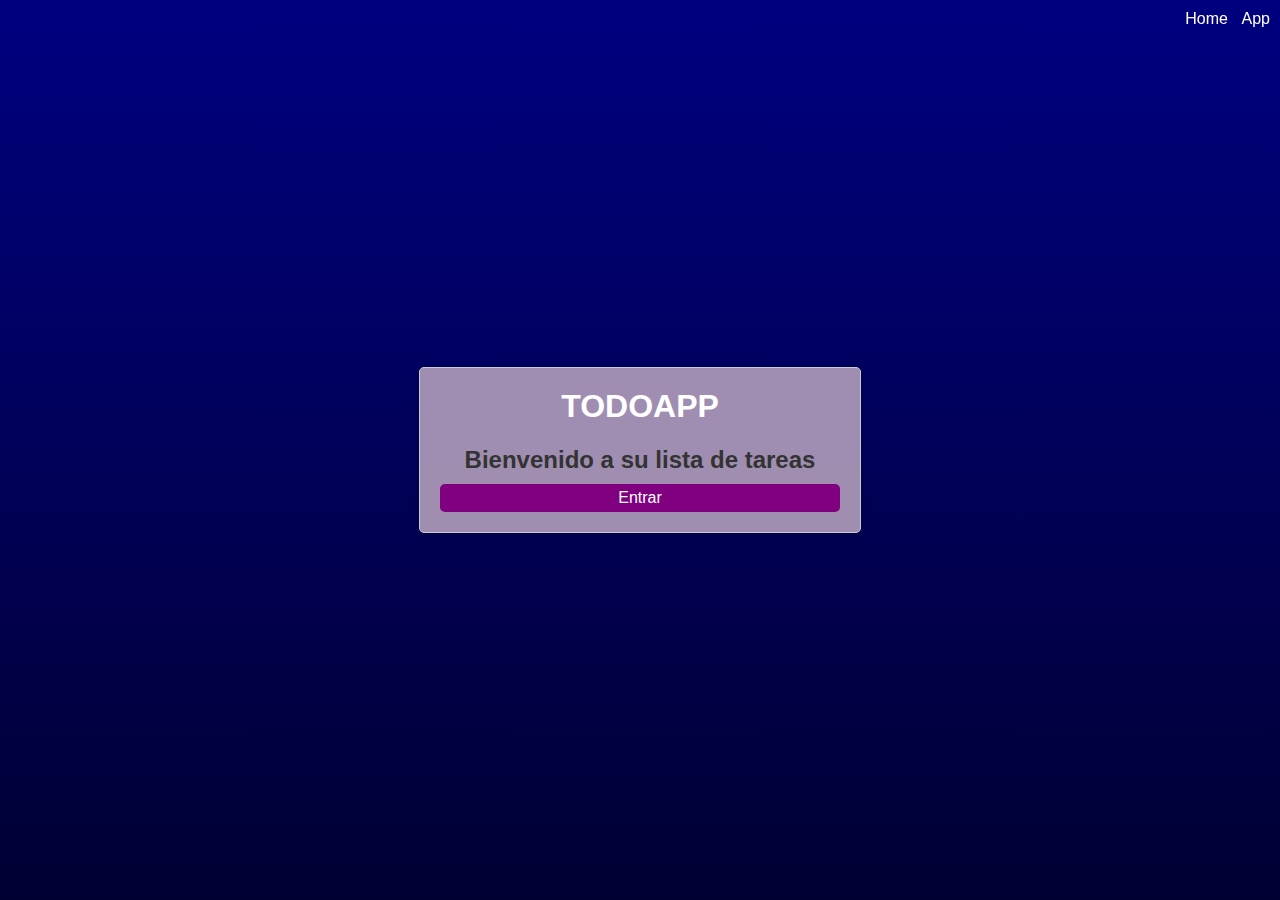
<file: index.html>
<!DOCTYPE html>
<html lang="es">
<head>
    <meta charset="UTF-8">
    <meta http-equiv="X-UA-Compatible" content="IE=edge">
    <meta name="viewport" content="width=device-width, initial-scale=1.0">
    <title>TODOAPP - Página 1</title>
    <link rel="stylesheet" href="estilo.css">
</head>
<body>
    <section class="container">
        <h1>TODOAPP</h1>
        <h2>Bienvenido a su lista de tareas</h2>
        <a href="lista-tareas.html" class="enter-link">Entrar</a> <!-- Cambio a un enlace para "Entrar" -->
    </section>

    <div class="top-links"> <!-- Enlaces en la esquina superior derecha -->
        <a href="index.html">Home</a>
        <a href="lista-tareas.html">App</a>
    </div>

    <script src="script.js"></script>
</body>
</html>
</file>
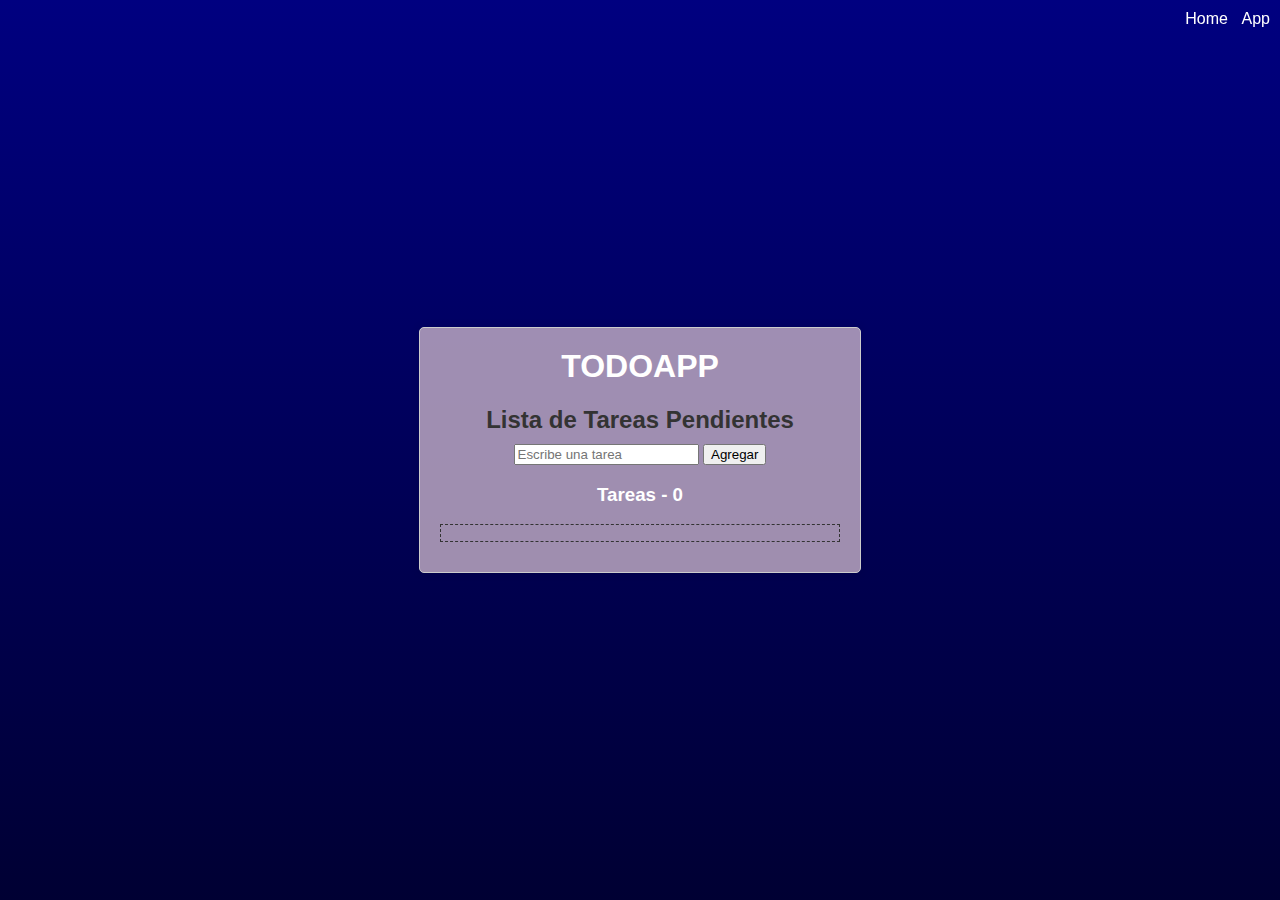
<file: lista-tareas.html>
<!DOCTYPE html>
<html lang="es">
<head>
    <meta charset="UTF-8">
    <meta http-equiv="X-UA-Compatible" content="IE=edge">
    <meta name="viewport" content="width=device-width, initial-scale=1.0">
    <title>TODOAPP - Página 2</title>
    <link rel="stylesheet" href="estilo.css">
</head>
<body>
    <section class="container">
        <h1>TODOAPP</h1>
        <h2>Lista de Tareas Pendientes</h2>
        <input type="text" id="tarea" placeholder="Escribe una tarea">
        <button id="agregar" class="blue-button">Agregar</button>

        <h3>Tareas - <span id="cantidad">0</span></h3>
        <div class="list-container">
            <ul id="listado">

            </ul>
        </div>
    </section>

    <div class="top-links">
        <a href="index.html">Home</a>
        <a href="lista-tareas.html">App</a>
    </div>

    <script src="script.js"></script>
</body>
</html>
</file>
<file: estilo.css>
/* Estilos generales */
body {
    font-family: Arial, sans-serif;
    background: linear-gradient(to bottom, #000080, #000033); /* Fondo degradado azul oscuro */
    color: white; /* Color de texto blanco */
    display: flex;
    justify-content: center;
    align-items: center;
    height: 100vh;
    margin: 0;
    flex-direction: column; /* Centrar contenido verticalmente */
}

.container {
    background-color: rgba(199, 177, 199, 0.8); /* Fondo morado */
    border: 1px solid #ccc;
    border-radius: 5px;
    padding: 20px;
    box-shadow: 0 0 10px rgba(0, 0, 0, 0.1);
    width: 80%;
    max-width: 400px;
    text-align: center;
}

/* Estilos para TODOAPP */
h1 {
    margin-top: 0;
}

h2 {
    color: #333;
    margin-bottom: 10px;
}

.enter-link {
    display: block;
    background-color: purple; /* Fondo morado */
    color: white; /* Texto blanco */
    border: none;
    border-radius: 5px;
    cursor: pointer;
    padding: 5px 10px;
    text-decoration: none; /* Quita el subrayado */
    margin-top: 10px; /* Espacio desde arriba */
}

.enter-link:hover {
    background-color: #800080; /* Cambio de color al pasar el mouse */
}

/* Estilos para la lista de tareas */
.list-container {
    border: 1px dashed #333;
    max-height: 300px;
    overflow-y: auto;
    margin-bottom: 10px;
}

.task-item {
    margin: 8px 0;
}

/* Estilos para los enlaces en la esquina superior derecha */
.top-links {
    position: fixed;
    top: 10px; /* Alineación desde la parte superior */
    right: 10px;
}

.top-links a {
    text-decoration: none;
    color: white;
    margin-right: 10px; /* Separación entre los enlaces */
}

.top-links a:last-child {
    margin-right: 0; /* Elimina la separación del último enlace */
}

.delete-button {
    background-color: transparent; /* Fondo transparente */
    color: red; /* Texto rojo */
    border: none;
    border-radius: 0;
    cursor: pointer;
    margin-left: 10px; /* Separación entre botones */
}

.delete-button:hover {
    background-color: transparent; /* Mantener el fondo transparente al pasar el mouse */
    color: darkred; /* Cambio de color al pasar el mouse */
}

/* Estilos para los enlaces en la esquina inferior derecha */
.bottom-links {
    position: fixed;
    bottom: 10px;
    right: 10px;
    display: flex;
    flex-direction: column;
    align-items: flex-end;
}

.bottom-links a {
    text-decoration: none;
    color: white;
    margin-bottom: 5px;
}

.bottom-links a:last-child {
    margin-bottom: 0;
}
</file>
